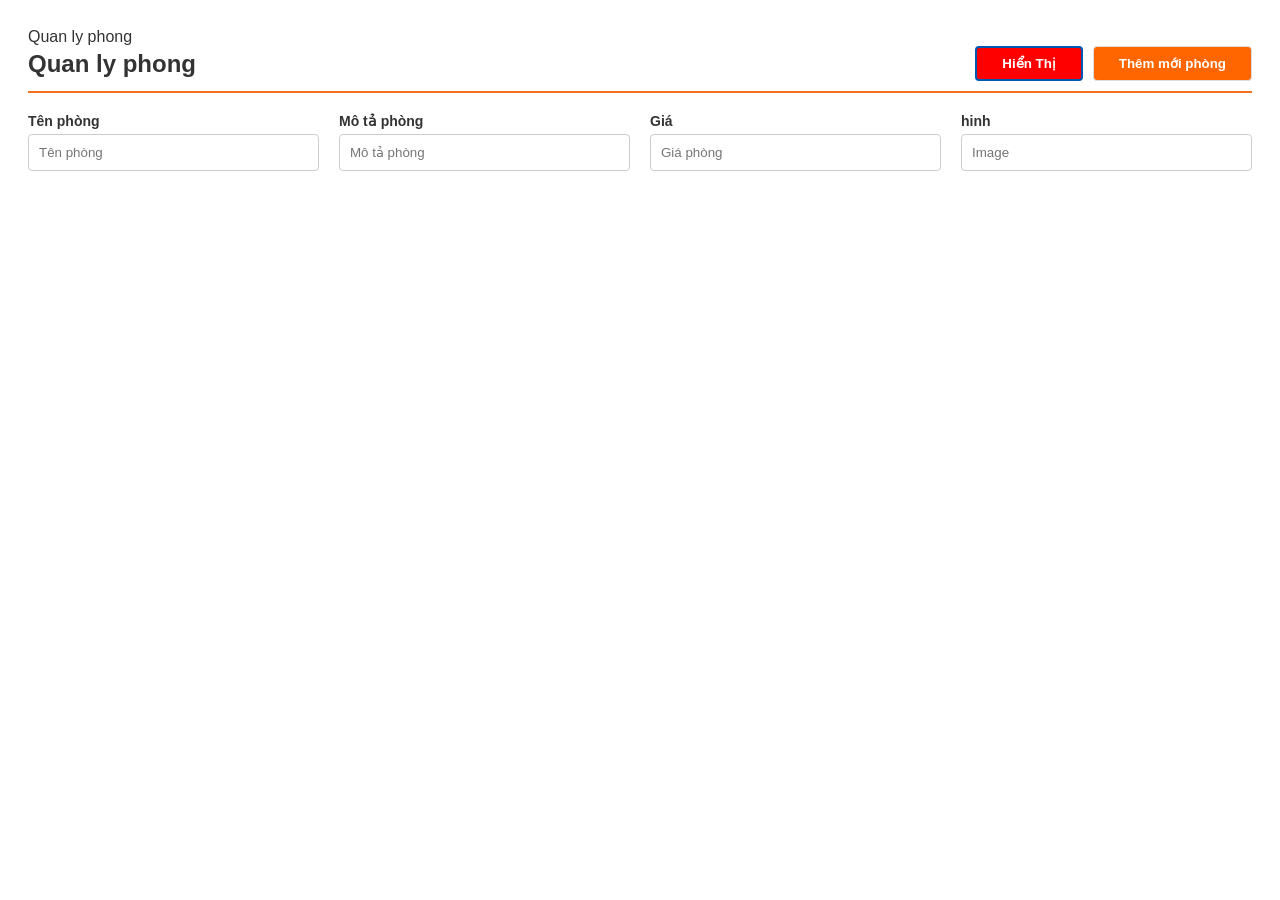
<file: index.html>
<!DOCTYPE html>
<html lang="vi">
    <head>
        <link rel="stylesheet" href="style.css">
        <Tittle>Quan ly phong</Tittle>
    </head>
    <body>
        <div class="header">
            <h2>Quan ly phong</h2>
            <div class="btn-group">
                <button id= "showRoombtn" class="btn btn-red">Hiển Thị</button>
                <button id="addRoomBtn" class="btn btn-orange">Thêm mới phòng</button>
            </div>
        </div>

        <div class="form-container">
            <div class="input-group">
                <label>Tên phòng</label>
                <input id = "name_room" type="text" placeholder="Tên phòng">
            </div>

            <div class="input-group">
                <label>Mô tả phòng</label>
                <input id = "describe_room" type="text" placeholder="Mô tả phòng">
            </div>

            <div class="input-group">
                <label>Giá</label>
                <input id = "quantity" type="text" placeholder="Giá phòng">
            </div>

            <div class="input-group">
                <label>hinh</label>
                <input id = "image" type="text" placeholder="Image">
            </div>
        </div>
        <div id="roomContainer" class="room-container"></div>
        <script src="as.js"></script>
    </body>
</html>
</file>
<file: style.css>
body {
    font-family: Arial, sans-serif;
    padding: 20px;
    color: #333;
}

.header {
    display: flex;
    align-items: center;
    justify-content: space-between;
    border-bottom: 2px solid #f37021;
    padding-bottom: 10px;
    margin-bottom: 20px;
}

.header h2 {
    margin: 0;
    font-size: 24px;
}

.btn-group {
    display: flex;
    gap: 10px;
}

.btn {
    padding: 8px 25px;
    border: none;
    border-radius: 4px;
    color: white;
    font-weight: bold;
    cursor: pointer;
}

.btn-red { background-color: #ff0000; border: 2px solid #0056b3; }
.btn-orange { background-color: #ff6600; border: 1px solid #ddd; }

.form-container {
    display: flex;
    gap: 20px;
    align-items: flex-start;
}

.input-group {
    display: flex;
    flex-direction: column;
    gap: 5px;
    flex: 1;
}

label {
    font-size: 14px;
    font-weight: bold;
}

input {
    padding: 10px;
    border: 1px solid #ccc;
    border-radius: 4px;
    background-color: #fff;
}

.image-picker {
    width: 150px;
    height: 100px;
    border: 1px solid #f37021;
    border-radius: 8px;
    display: flex;
    flex-direction: column;
    align-items: center;
    justify-content: center;
    color: #f37021;
    cursor: pointer;
    text-align: center;
    font-size: 14px;
}

.image-picker i {
    font-size: 24px;
    margin-bottom: 5px;
}

.room-grid {
    display: grid;
    grid-template-columns: repeat(auto-fill, minmax(250px, 1fr));
    gap: 20px;
    padding: 20px 0;
}

.room-card {
    border: 1px solid #eee;
    border-radius: 8px;
    overflow: hidden;
    box-shadow: 0 2px 8px rgba(0,0,0,0.1);
    font-family: sans-serif;
    position: relative;
}

.room-card img {
    width: 100%;
    height: 180px;
    object-fit: cover;
}

.room-info {
    padding: 15px;
}

.room-name {
    font-weight: bold;
    font-size: 1.2rem;
    margin-bottom: 5px;
}

.room-price {
    color: #f37021;
    font-weight: bold;
    font-size: 1.1rem;
}

.btn-book {
    background-color: #ff6600;
    color: white;
    border: none;
    width: 100%;
    padding: 10px;
    cursor: pointer;
    font-weight: bold;
    margin-top: 10px;
}
.room-container {
    display: flex;
    gap: 20px;
    flex-wrap: wrap;
    margin-top: 20px;
}

.room-card {
    width: 260px;
    border: 1px solid #ddd;
    border-radius: 8px;
    padding: 10px;
    background: #fff;
    box-shadow: 0 2px 8px rgba(0,0,0,0.1);
}

.room-card img {
    width: 100%;
    height: 160px;
    object-fit: cover;
    border-radius: 6px;
}

.room-title {
    font-weight: bold;
    margin: 8px 0;
}

.room-price {
    color: orange;
    font-weight: bold;
}

.book-btn {
    width: 100%;
    padding: 8px;
    background: orange;
    color: white;
    border: none;
    border-radius: 5px;
    margin-top: 10px;
    cursor: pointer;
}
</file>
